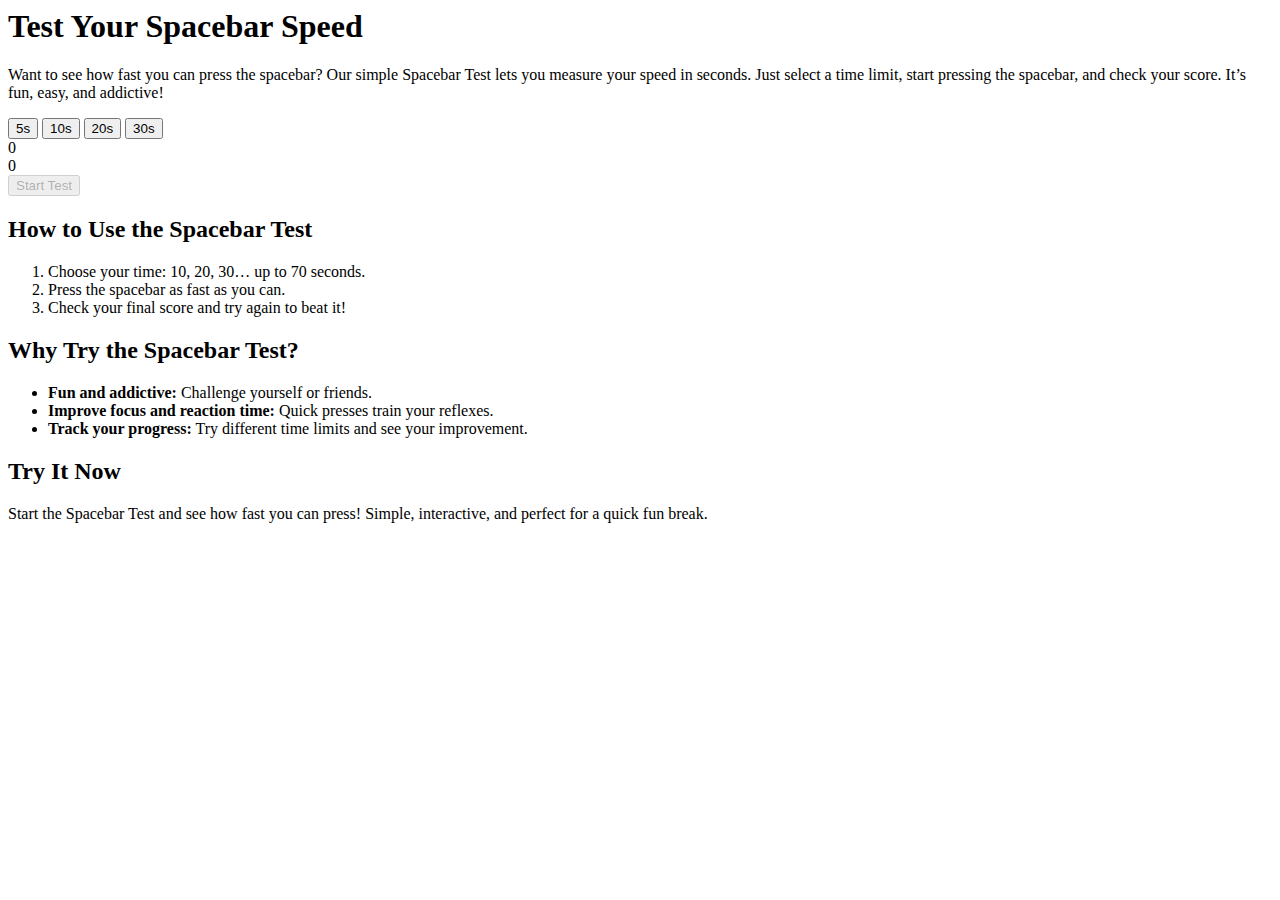
<file: index.html>
<body>
  <div class="container">
    <h1>Test Your Spacebar Speed</h1>
    <p>Want to see how fast you can press the spacebar? Our simple Spacebar Test lets you measure your speed in seconds. Just select a time limit, start pressing the spacebar, and check your score. It’s fun, easy, and addictive!</p>

<div class="timer-options">
      <button class="time-btn" data-time="5">5s</button>
      <button class="time-btn" data-time="10">10s</button>
      <button class="time-btn" data-time="20">20s</button>
      <button class="time-btn" data-time="30">30s</button>
    </div>

    <div class="test-area">
      <div class="counter" id="count">0</div>
      <div class="timer" id="time">0</div>
    </div>

    <button id="startBtn" disabled>Start Test</button>
  </div>

    <h2>How to Use the Spacebar Test</h2>
    <ol>
      <li>Choose your time: 10, 20, 30… up to 70 seconds.</li>
      <li>Press the spacebar as fast as you can.</li>
      <li>Check your final score and try again to beat it!</li>
    </ol>

    <h2>Why Try the Spacebar Test?</h2>
    <ul>
      <li><strong>Fun and addictive:</strong> Challenge yourself or friends.</li>
      <li><strong>Improve focus and reaction time:</strong> Quick presses train your reflexes.</li>
      <li><strong>Track your progress:</strong> Try different time limits and see your improvement.</li>
    </ul>

    <h2>Try It Now</h2>
    <p>Start the Spacebar Test and see how fast you can press! Simple, interactive, and perfect for a quick fun break.</p>

  <script src="script.js"></script>
</body>
</file>
